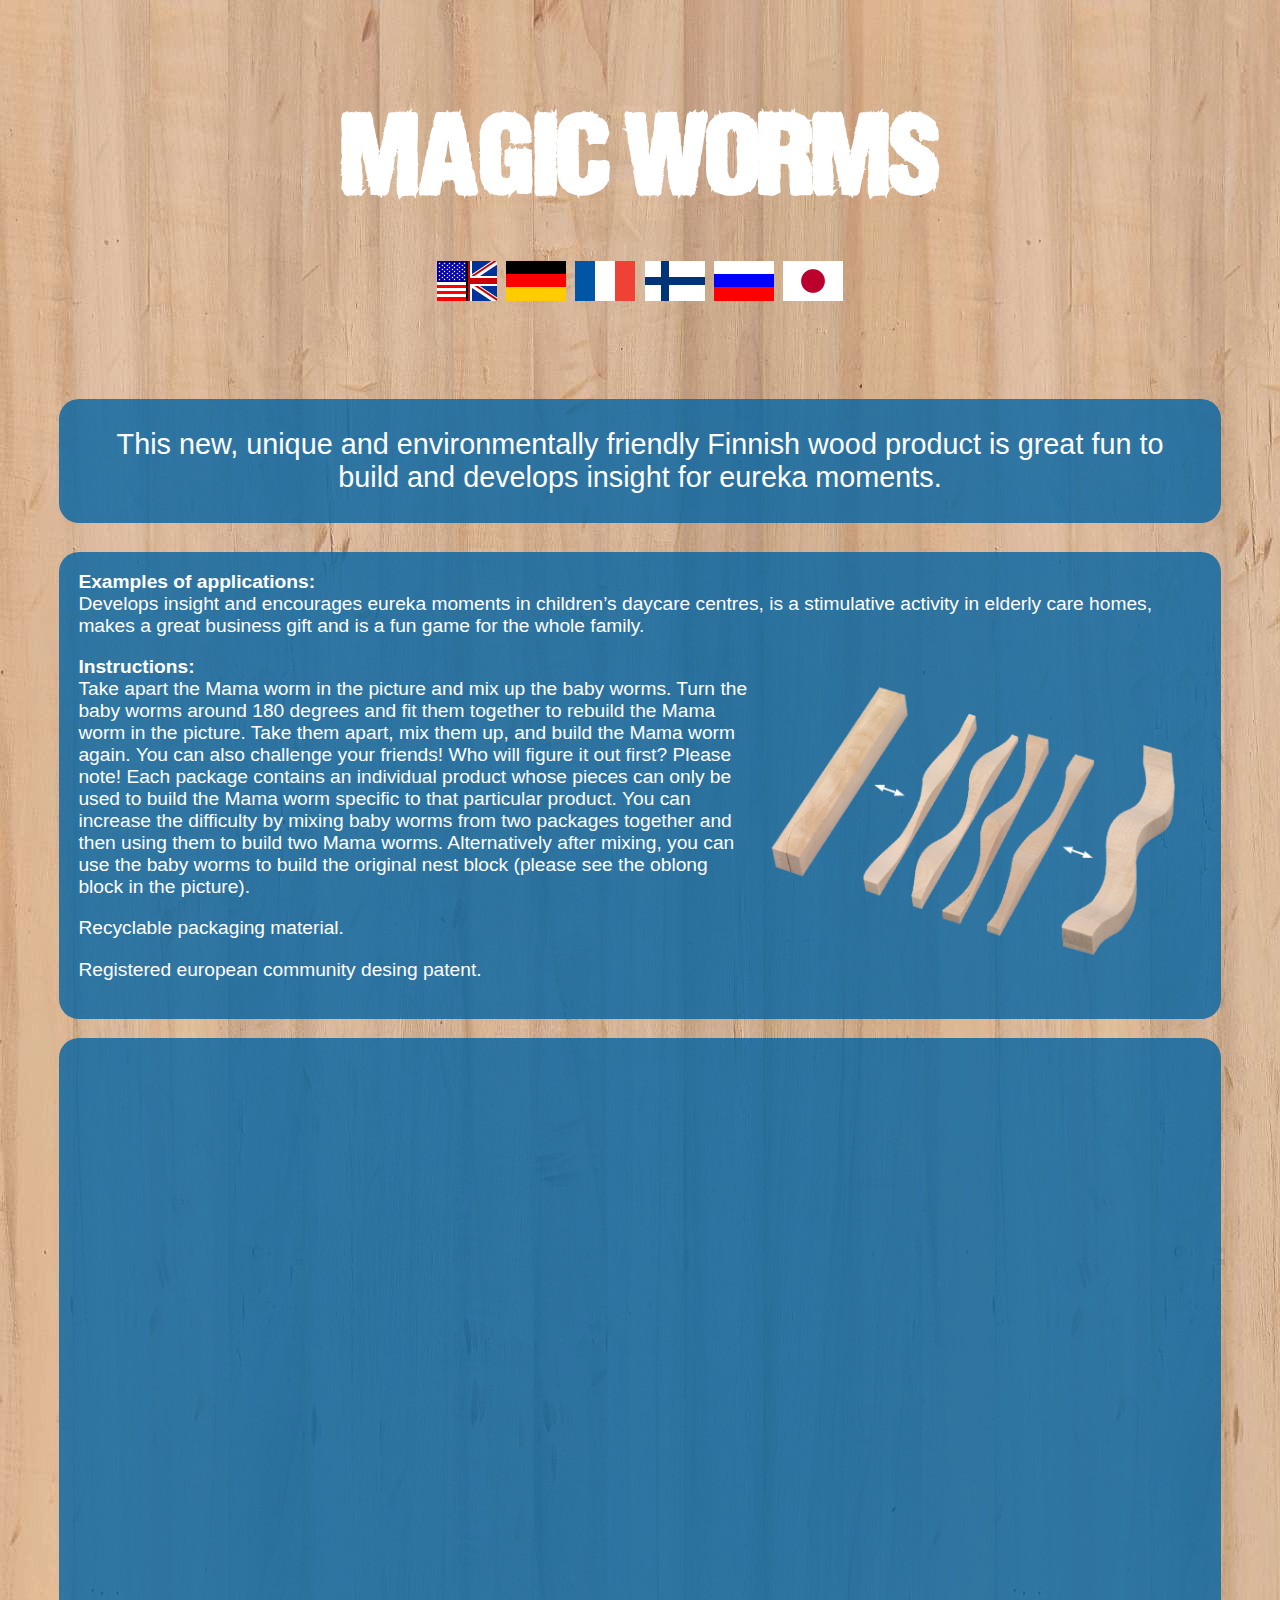
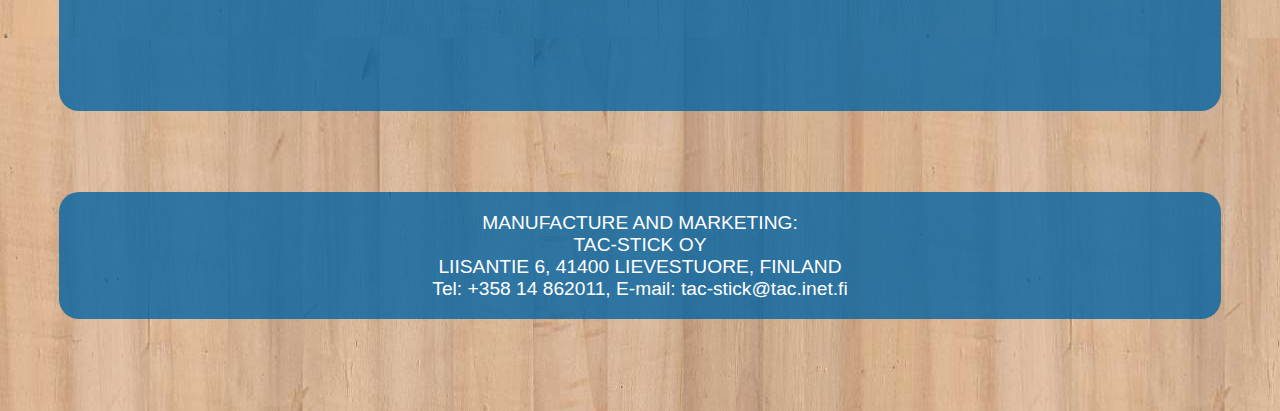
<file: index.html>
<!doctype html>

<html lang="en">

<head>
  <title>Magic worms</title>
  <meta charset="utf-8">

  <meta name="description" content="Basic web site" />
  <meta name="keywords" content="Magic worms, puzzle" />
  <meta name="author" content="Jon Pekkonen" />

  <link rel="stylesheet" type="text/css" href="styles.css">
  <link href="lightbox/css/lightbox.min.css" rel="stylesheet" />
</head>

<body>
    <section>
      <header>
        <h1>MAGIC WORMS</h1>
      </header>
      <!-- Navigation between different language versions by clicking flag-->
      <nav id="navFlags">
        <ul>
          <li><a href="#"><img src="icons/flag_US-GB.png" alt="Split flag of United States and Great Britan"></a></li>
          <li><a href="GR.html"><img src="icons/flag_GR.png" alt="Flag Germany"></a></li>
          <li><a href="FR.html"><img src="icons/flag_FR.png" alt="Flag France"></a></li>
          <li><a href="FIN.html"><img src="icons/flag_FIN.png" alt="Flag Finland"></a></li>
          <li><a href="RUS.html"><img src="icons/flag_RUS.png" alt="Flag Russia"></a></li>
          <li><a href="JAP.html"><img src="icons/flag_JAP.png" alt="Flag Japan"></a></li>
        </ul>
      </nav>

    </section>


    <section>
      <article id="shortdescription">
        This new, unique and environmentally friendly
        Finnish wood product is great fun to build and
        develops insight for eureka moments.
      </article>

      <article>
        <h4> Examples of applications:</h4>
        <p> Develops insight and encourages eureka moments
          in children’s daycare centres, is a stimulative
          activity in elderly care homes, makes a great
          business gift and is a fun game for the whole
          family.
        </p>
        <h4>Instructions:</h4>
        <a data-lightbox="examplepic" id="exampleImageLink" href="pics/example_original.png"><img id="exampleImage"
            src="pics/example.png" alt="Picture about product and it's different forms.">
        </a>
        <p>
          Take apart the Mama worm in the picture and mix
          up the baby worms. Turn the baby worms around
          180 degrees and fit them together to rebuild the
          Mama worm in the picture. Take them apart, mix
          them up, and build the Mama worm again. You can
          also challenge your friends! Who will figure it out
          first?
          Please note! Each package contains an individual
          product whose pieces can only be used to build
          the Mama worm specific to that particular product.
          You can increase the difficulty by mixing baby
          worms from two packages together and then using
          them to build two Mama worms. Alternatively after
          mixing, you can use the baby worms to build the
          original nest block (please see the oblong block in
          the picture).
        </p>
        <p>
          Recyclable packaging material.
        </p>
        <p>
          Registered european community desing patent.
        </p>
      </article>

      <article id="videoFrameParent">
        <iframe id="videoFrame" src="https://www.youtube.com/embed/ToPVuhJ9ojg" frameborder="0"
          allow="accelerometer; autoplay; encrypted-media; gyroscope; picture-in-picture" allowfullscreen></iframe>
      </article>
    </section>

    <section>
      <footer>
        MANUFACTURE AND MARKETING:</br>
        TAC-STICK OY</br>
        LIISANTIE 6, 41400 LIEVESTUORE, FINLAND</br>
        Tel: +358 14 862011, E-mail: tac-stick@tac.inet.fi</br>
      </footer>
    </section>
  <script src="lightbox/js/lightbox-plus-jquery.min.js"></script>
</body>

</html>
</file>
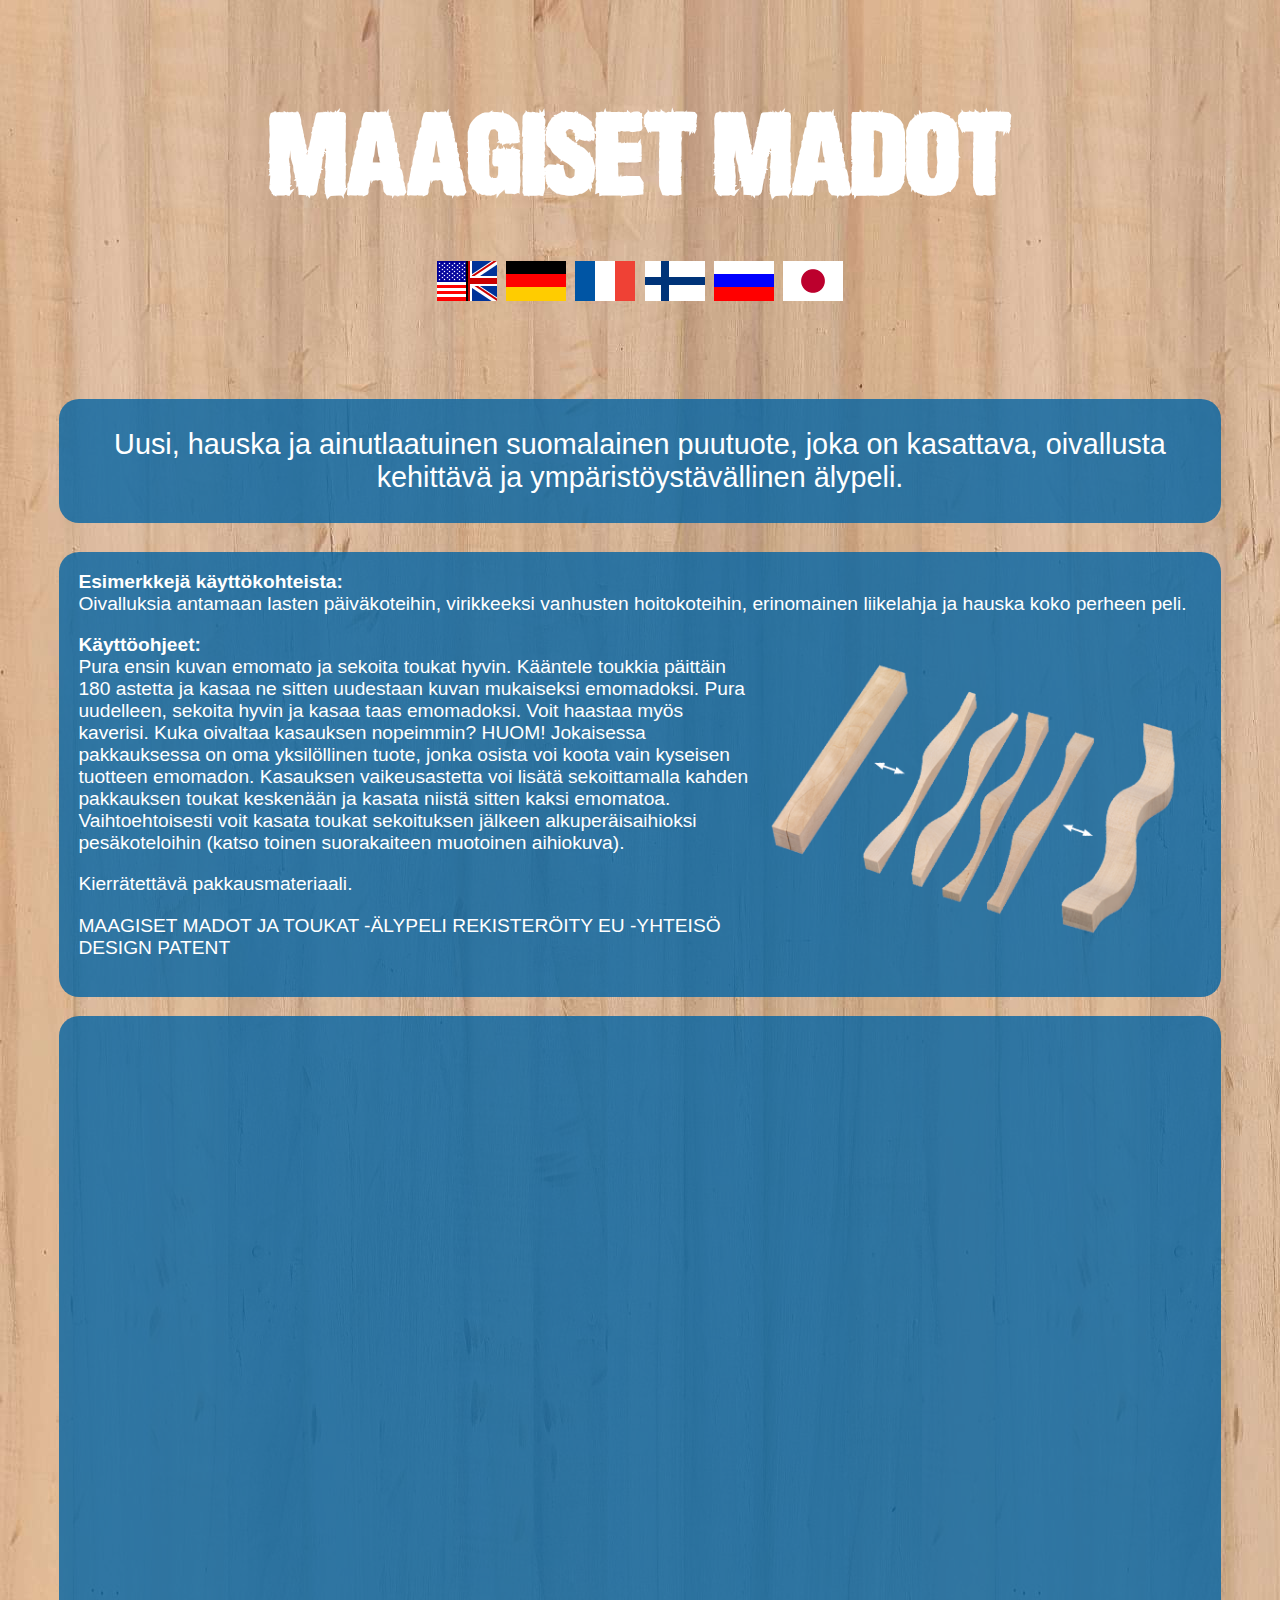
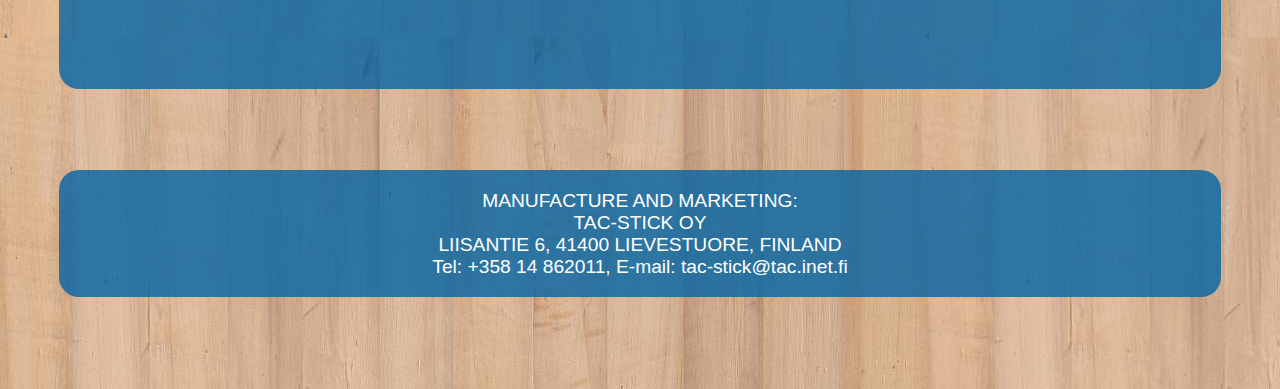
<file: FIN.html>
<!doctype html>

<html lang="fi">

<head>
    <title>Magic worms</title>
    <meta charset="utf-8">

    <meta name="description" content="Basic web site" />
    <meta name="keywords" content="Magic worms, puzzle" />
    <meta name="author" content="Jon Pekkonen" />

    <link rel="stylesheet" type="text/css" href="styles.css">
    <link href="lightbox/css/lightbox.min.css" rel="stylesheet" />
</head>

<body>
        <section>
            <header>
                <h1>MAAGISET
                    MADOT</h1>
            </header>
            <!-- Navigation between different language versions by clicking flag-->
            <nav id="navFlags">
                <ul>
                    <li><a href="index.html"><img src="icons/flag_US-GB.png"
                                alt="Split flag of United States and Great Britan"></a></li>
                    <li><a href="GR.html"><img src="icons/flag_GR.png" alt="Flag Germany"></a></li>
                    <li><a href="FR.html"><img src="icons/flag_FR.png" alt="Flag France"></a></li>
                    <li><a href="#"><img src="icons/flag_FIN.png" alt="Flag Finland"></a></li>
                    <li><a href="RUS.html"><img src="icons/flag_RUS.png" alt="Flag Russia"></a></li>
                    <li><a href="JAP.html"><img src="icons/flag_JAP.png" alt="Flag Japan"></a></li>
                </ul>
            </nav>
        </section>

        <section>
            <article id="shortdescription">
                Uusi, hauska ja ainutlaatuinen suomalainen
                puutuote, joka on kasattava, oivallusta kehittävä
                ja ympäristöystävällinen älypeli.
            </article>
        
            <article>
                <h4> Esimerkkejä käyttökohteista:</h4>
                <p> Oivalluksia antamaan lasten päiväkoteihin,
                    virikkeeksi vanhusten hoitokoteihin, erinomainen
                    liikelahja ja hauska koko perheen peli.
                </p>
                <h4>Käyttöohjeet:</h4>
                <a data-lightbox="examplepic" id="exampleImageLink" href="pics/example_original.png"><img id="exampleImage"
                    src="pics/example.png" alt="Picture about product and it's different forms.">
                </a>
                <p>
                    Pura ensin kuvan emomato ja sekoita toukat
                    hyvin. Kääntele toukkia päittäin 180 astetta ja
                    kasaa ne sitten uudestaan kuvan mukaiseksi
                    emomadoksi. Pura uudelleen, sekoita hyvin ja
                    kasaa taas emomadoksi. Voit haastaa myös
                    kaverisi. Kuka oivaltaa kasauksen
                    nopeimmin?
                    HUOM! Jokaisessa pakkauksessa on oma
                    yksilöllinen tuote, jonka osista voi koota vain
                    kyseisen tuotteen emomadon. Kasauksen
                    vaikeusastetta voi lisätä sekoittamalla kahden
                    pakkauksen toukat keskenään ja kasata niistä
                    sitten kaksi emomatoa. Vaihtoehtoisesti voit
                    kasata toukat sekoituksen jälkeen alkuperäisaihioksi
                    pesäkoteloihin (katso toinen
                    suorakaiteen muotoinen aihiokuva).
                </p>
                <p>
                    Kierrätettävä pakkausmateriaali.
                </p>
                <p>
                    MAAGISET MADOT JA TOUKAT -ÄLYPELI
                    REKISTERÖITY EU -YHTEISÖ DESIGN PATENT
                </p>
            </article>

            <article id="videoFrameParent">
                <iframe id="videoFrame" src="https://www.youtube.com/embed/7tdzpYKoogc" frameborder="0"
                    allow="accelerometer; autoplay; encrypted-media; gyroscope; picture-in-picture"
                    allowfullscreen></iframe>
            </article>
        </section>
        <section>
            <footer>
              MANUFACTURE AND MARKETING:</br>
              TAC-STICK OY</br>
              LIISANTIE 6, 41400 LIEVESTUORE, FINLAND</br>
              Tel: +358 14 862011, E-mail: tac-stick@tac.inet.fi</br>
            </footer>
          </section>
        
  <script src="lightbox/js/lightbox-plus-jquery.min.js"></script>
</body>

</html>
</file>
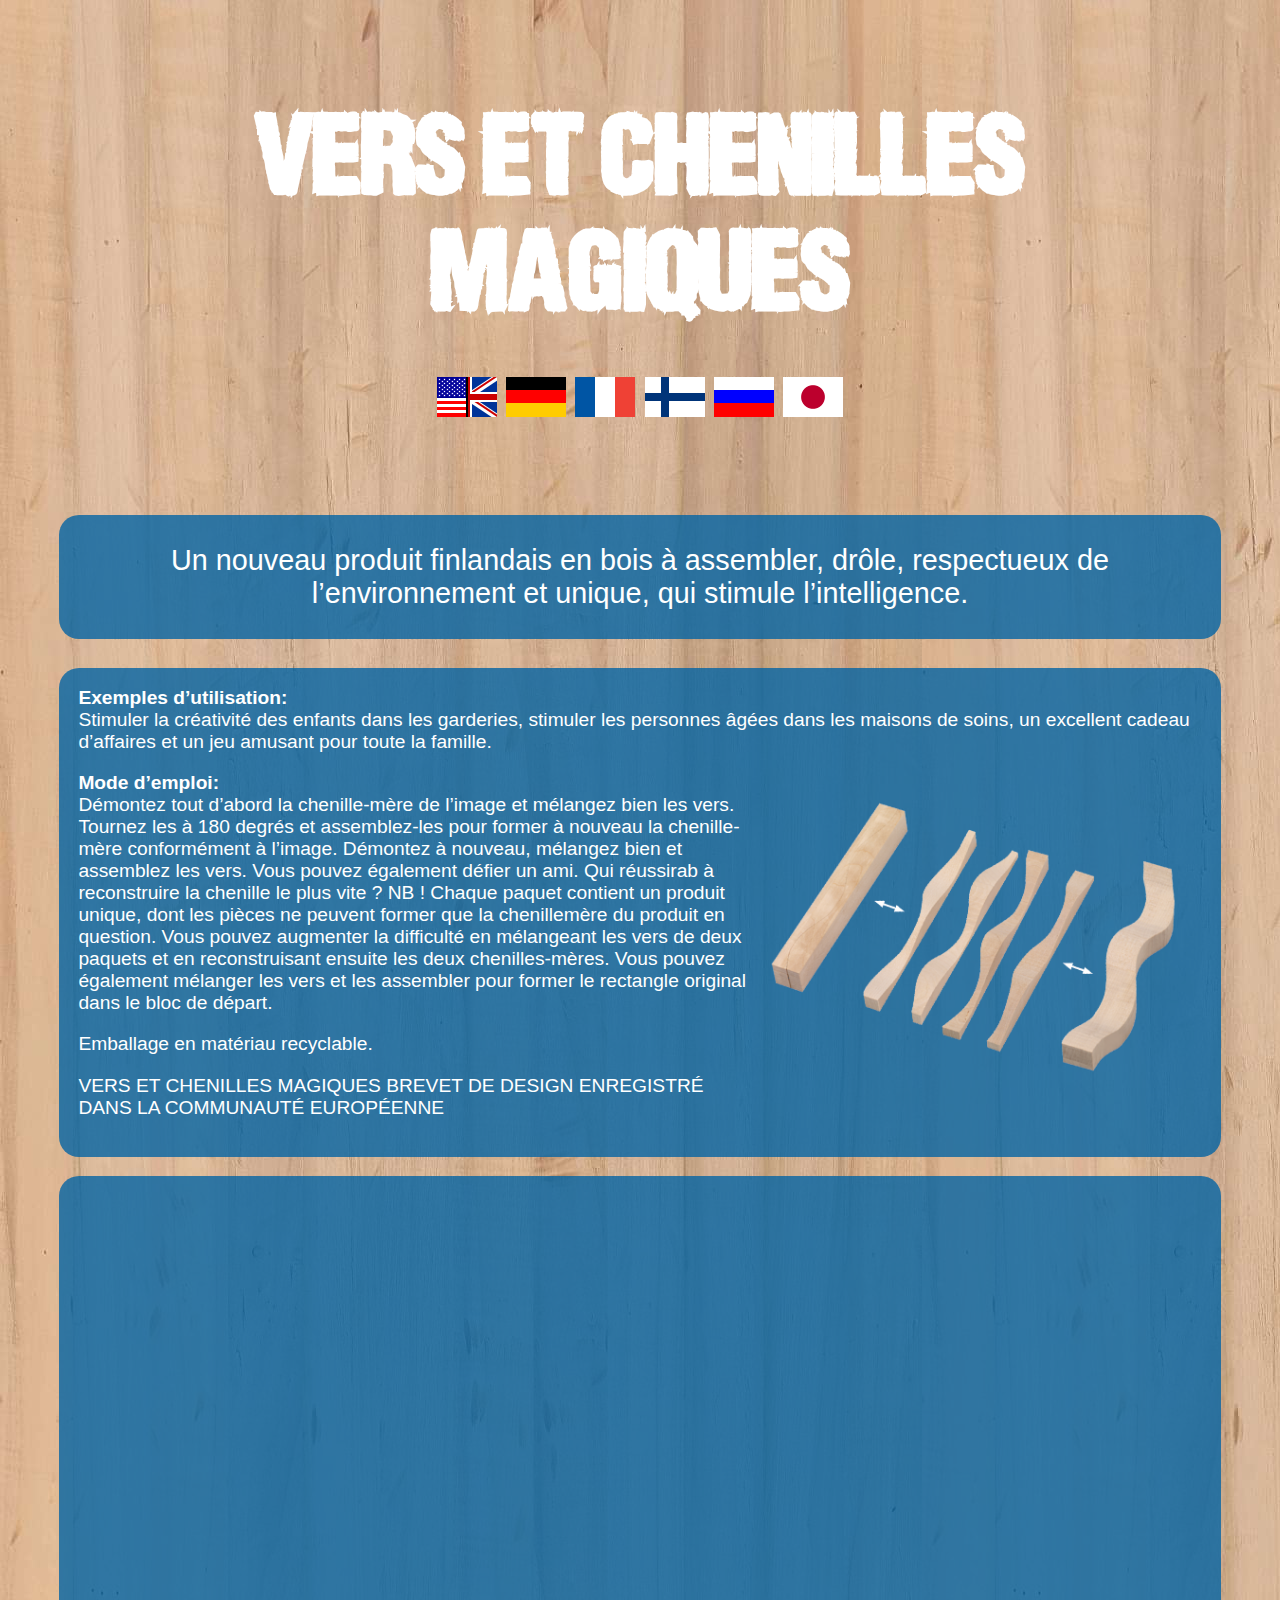
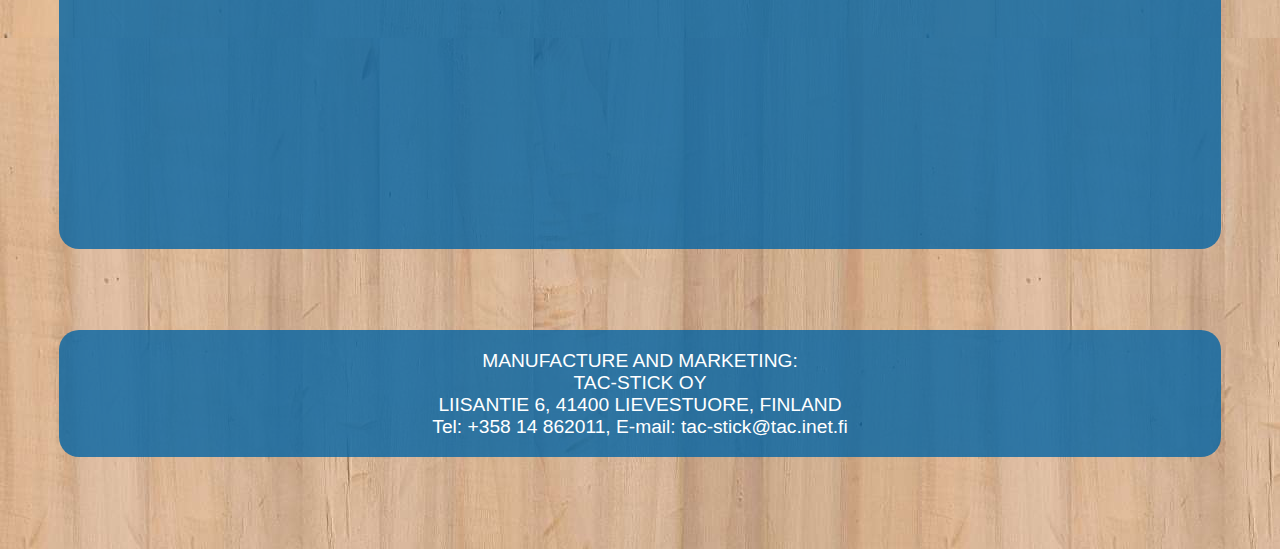
<file: FR.html>
<!doctype html>

<html lang="fr">

<head>
    <title>Magic worms</title>
    <meta charset="utf-8">

    <meta name="description" content="Basic web site" />
    <meta name="keywords" content="Magic worms, puzzle" />
    <meta name="author" content="Jon Pekkonen" />

    <link rel="stylesheet" type="text/css" href="styles.css">
    <link href="lightbox/css/lightbox.min.css" rel="stylesheet" />
</head>

<body>
    <section>
        <header>
            <h1>VERS ET
                CHENILLES
                MAGIQUES</h1>
        </header>

        <!-- Navigation between different language versions by clicking flag-->
        <nav id="navFlags">
            <ul>
                <li><a href="index.html"><img src="icons/flag_US-GB.png"
                            alt="Split flag of United States and Great Britan"></a></li>
                <li><a href="GR.html"><img src="icons/flag_GR.png" alt="Flag Germany"></a></li>
                <li><a href="#"><img src="icons/flag_FR.png" alt="Flag France"></a></li>
                <li><a href="FIN.html"><img src="icons/flag_FIN.png" alt="Flag Finland"></a></li>
                <li><a href="RUS.html"><img src="icons/flag_RUS.png" alt="Flag Russia"></a></li>
                <li><a href="JAP.html"><img src="icons/flag_JAP.png" alt="Flag Japan"></a></li>
            </ul>
        </nav>
    </section>


    <section>
        <article id="shortdescription">
            Un nouveau produit finlandais en bois à assembler,
            drôle, respectueux de l’environnement et unique,
            qui stimule l’intelligence.
        </article>
        <article>
            <h4> Exemples d’utilisation:</h4>
            <p> Stimuler la créativité des enfants dans les
                garderies, stimuler les personnes âgées dans les
                maisons de soins, un excellent cadeau d’affaires
                et un jeu amusant pour toute la famille.
            </p>
            <h4>Mode d’emploi:</h4>
            <a data-lightbox="examplepic" id="exampleImageLink" href="pics/example_original.png"><img id="exampleImage"
                    src="pics/example.png" alt="Picture about product and it's different forms.">
            </a>
            <p>
                Démontez tout d’abord la chenille-mère de
                l’image et mélangez bien les vers. Tournez les
                à 180 degrés et assemblez-les pour former à
                nouveau la chenille-mère conformément à l’image.
                Démontez à nouveau, mélangez bien et
                assemblez les vers. Vous pouvez également
                défier un ami. Qui réussirab à reconstruire la
                chenille le plus vite ?
                NB ! Chaque paquet contient un produit unique,
                dont les pièces ne peuvent former que la
                chenillemère du produit en question. Vous pouvez
                augmenter la difficulté en mélangeant les vers de
                deux paquets et en reconstruisant ensuite les deux
                chenilles-mères. Vous pouvez également mélanger
                les vers et les assembler pour former le rectangle
                original dans le bloc de départ.
            </p>
            <p>
                Emballage en matériau recyclable.
            </p>
            <p>
                VERS ET CHENILLES MAGIQUES
                BREVET DE DESIGN ENREGISTRÉ DANS
                LA COMMUNAUTÉ EUROPÉENNE
            </p>
        </article>

        <article id="videoFrameParent">
            <iframe id="videoFrame" src="https://www.youtube.com/embed/ToPVuhJ9ojg" frameborder="0"
              allow="accelerometer; autoplay; encrypted-media; gyroscope; picture-in-picture" allowfullscreen></iframe>
          </article>
    </section>
    <section>
        <footer>
          MANUFACTURE AND MARKETING:</br>
          TAC-STICK OY</br>
          LIISANTIE 6, 41400 LIEVESTUORE, FINLAND</br>
          Tel: +358 14 862011, E-mail: tac-stick@tac.inet.fi</br>
        </footer>
      </section>
    
  <script src="lightbox/js/lightbox-plus-jquery.min.js"></script>
</body>

</html>
</file>
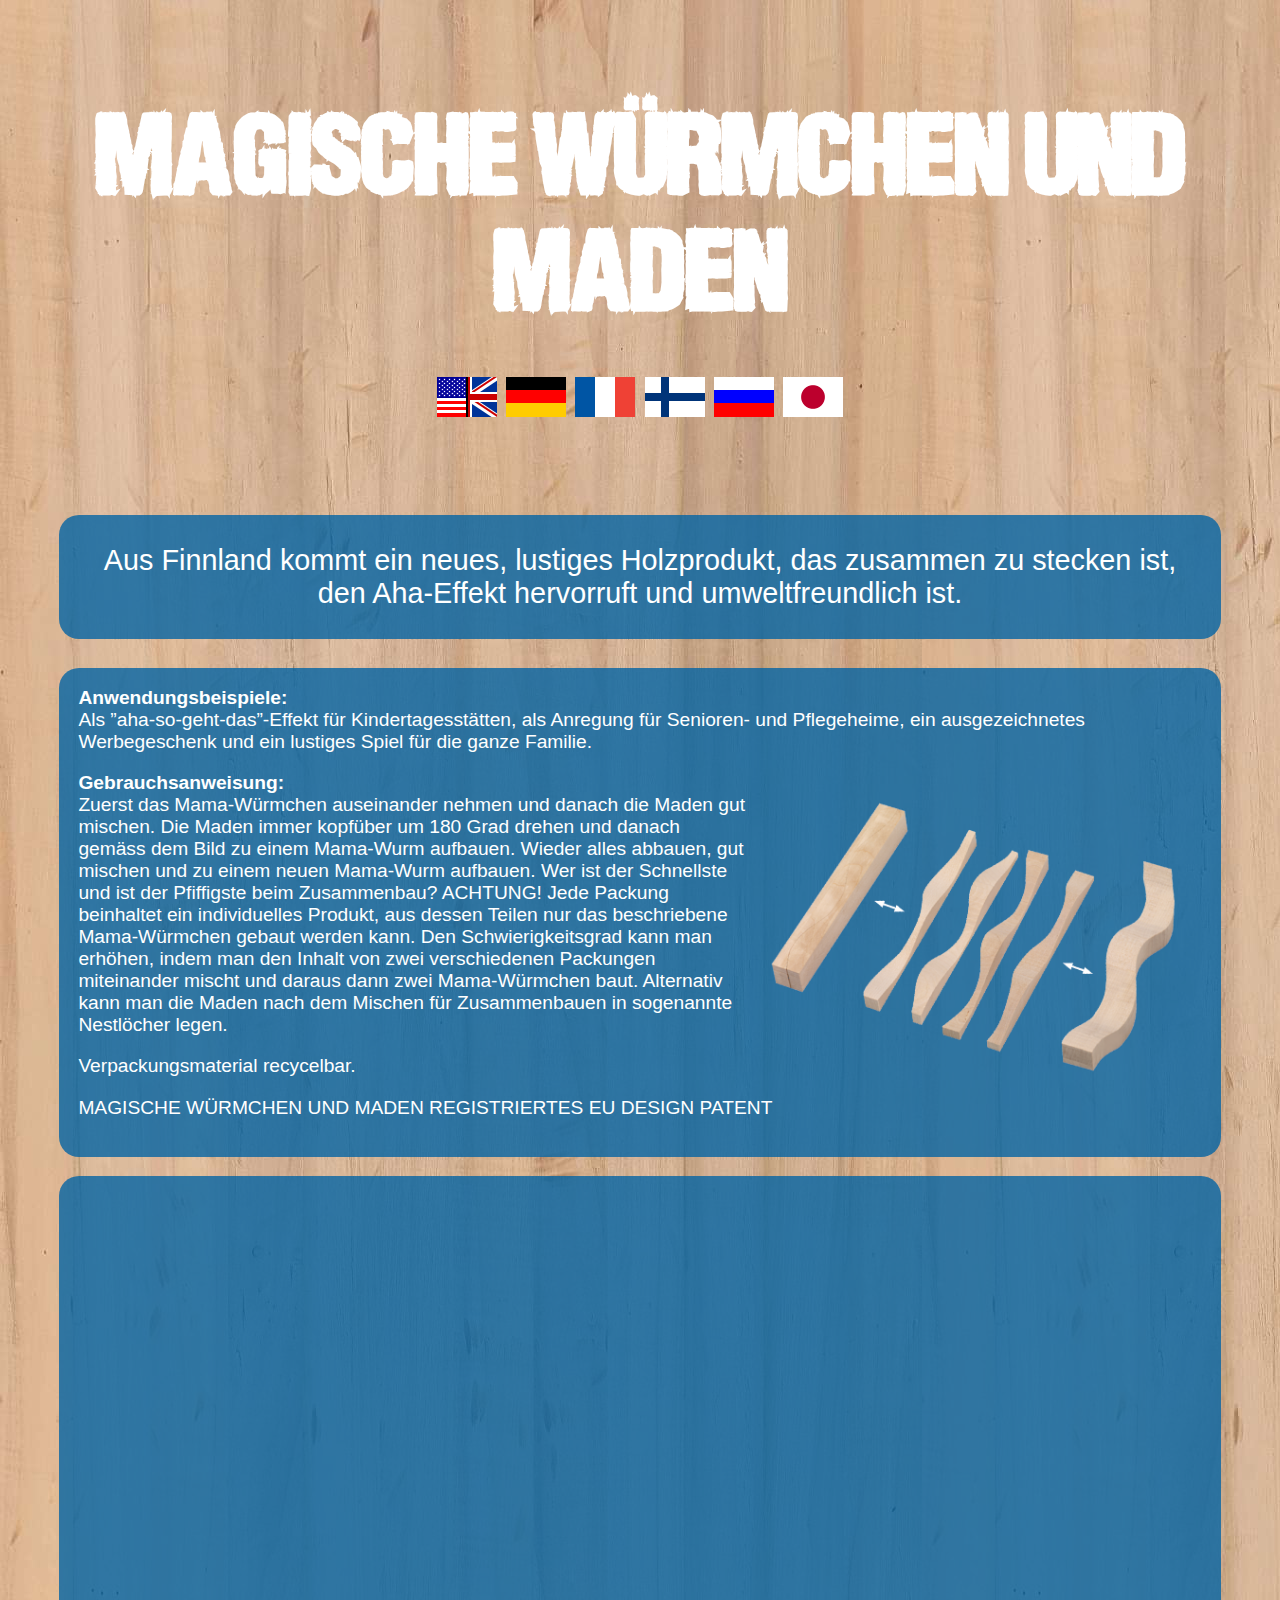
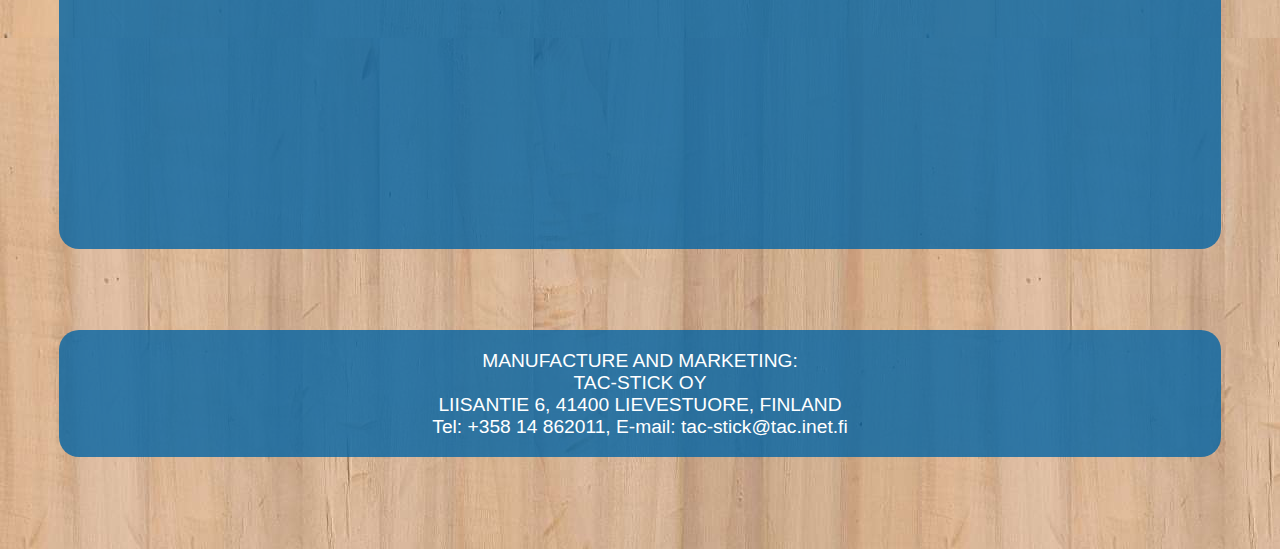
<file: GR.html>
<!doctype html>

<html lang="de">

<head>
    <title>Magic Worms</title>
    <meta charset="utf-8">

    <meta name="description" content="Basic web site" />
    <meta name="keywords" content="Magic worms, puzzle" />
    <meta name="author" content="Jon Pekkonen" />

    <link rel="stylesheet" type="text/css" href="styles.css">
    <link href="lightbox/css/lightbox.min.css" rel="stylesheet" />
</head>

<body>
    <section>
        <header>
            <h1>MAGISCHE WÜRMCHEN UND MADEN</h1>
        </header>

        <!-- Navigation between different language versions by clicking flag-->
        <nav id="navFlags">
            <ul>
                <li><a href="index.html"><img src="icons/flag_US-GB.png"
                            alt="Split flag of United States and Great Britan"></a></li>
                <li><a href="#"><img src="icons/flag_GR.png" alt="Flag Germany"></a></li>
                <li><a href="FR.html"><img src="icons/flag_FR.png" alt="Flag France"></a></li>
                <li><a href="FIN.html"><img src="icons/flag_FIN.png" alt="Flag Finland"></a></li>
                <li><a href="RUS.html"><img src="icons/flag_RUS.png" alt="Flag Russia"></a></li>
                <li><a href="JAP.html"><img src="icons/flag_JAP.png" alt="Flag Japan"></a></li>
            </ul>
        </nav>

    </section>

    <section>
        <article id="shortdescription">
            Aus Finnland kommt ein neues, lustiges
            Holzprodukt, das zusammen zu stecken ist, den
            Aha-Effekt hervorruft und umweltfreundlich ist.
        </article>
        <article>
            <h4>Anwendungsbeispiele:</h4>
            <p>

                Als ”aha-so-geht-das”-Effekt für Kindertagesstätten,
                als Anregung für Senioren- und
                Pflegeheime, ein ausgezeichnetes Werbegeschenk
                und ein lustiges Spiel für die ganze Familie.
            </p>
            <h4>Gebrauchsanweisung:</h4>
            <a data-lightbox="examplepic" id="exampleImageLink" href="pics/example_original.png"><img id="exampleImage"
                    src="pics/example.png" alt="Picture about product and it's different forms.">
            </a>
            <p>
                Zuerst das Mama-Würmchen auseinander nehmen
                und danach die Maden gut mischen. Die Maden
                immer kopfüber um 180 Grad drehen und danach
                gemäss dem Bild zu einem Mama-Wurm aufbauen.
                Wieder alles abbauen, gut mischen und zu einem
                neuen Mama-Wurm aufbauen. Wer ist der
                Schnellste und ist der Pfiffigste beim
                Zusammenbau?
                ACHTUNG! Jede Packung beinhaltet ein
                individuelles Produkt, aus dessen Teilen nur das
                beschriebene Mama-Würmchen gebaut werden
                kann. Den Schwierigkeitsgrad kann man erhöhen,
                indem man den Inhalt von zwei verschiedenen
                Packungen miteinander mischt und daraus dann
                zwei Mama-Würmchen baut. Alternativ kann man
                die Maden nach dem Mischen für Zusammenbauen
                in sogenannte Nestlöcher legen.
            </p>
            <p>
                Verpackungsmaterial recycelbar.
            </p>
            <p>
                MAGISCHE WÜRMCHEN UND MADEN
                REGISTRIERTES EU DESIGN PATENT
            </p>
        </article>

        <article id="videoFrameParent">
            <iframe id="videoFrame" src="https://www.youtube.com/embed/Qli6w8_06mQ" frameborder="0"
                allow="accelerometer; autoplay; encrypted-media; gyroscope; picture-in-picture"
                allowfullscreen></iframe>
        </article>
    </section>
    <section>
        <footer>
          MANUFACTURE AND MARKETING:</br>
          TAC-STICK OY</br>
          LIISANTIE 6, 41400 LIEVESTUORE, FINLAND</br>
          Tel: +358 14 862011, E-mail: tac-stick@tac.inet.fi</br>
        </footer>
      </section>

    <script src="lightbox/js/lightbox-plus-jquery.min.js"></script>
</body>

</html>
</file>
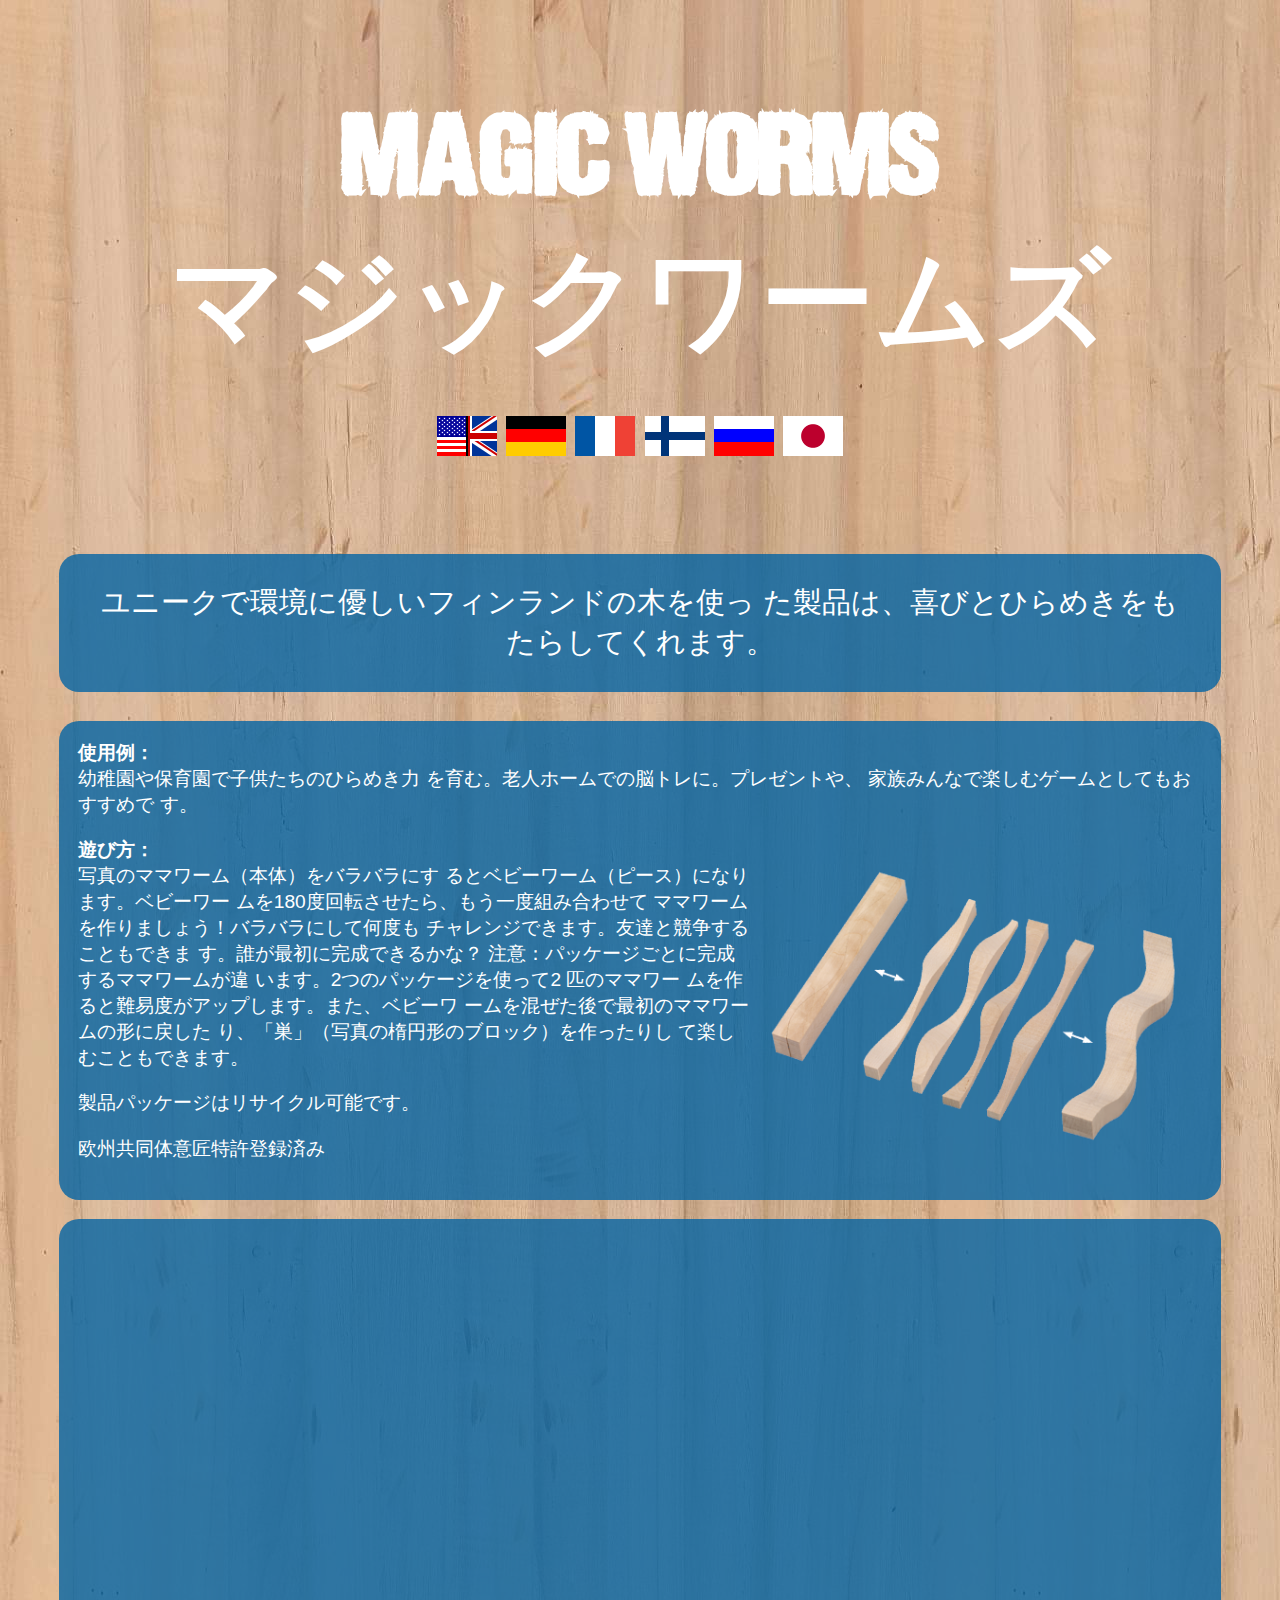
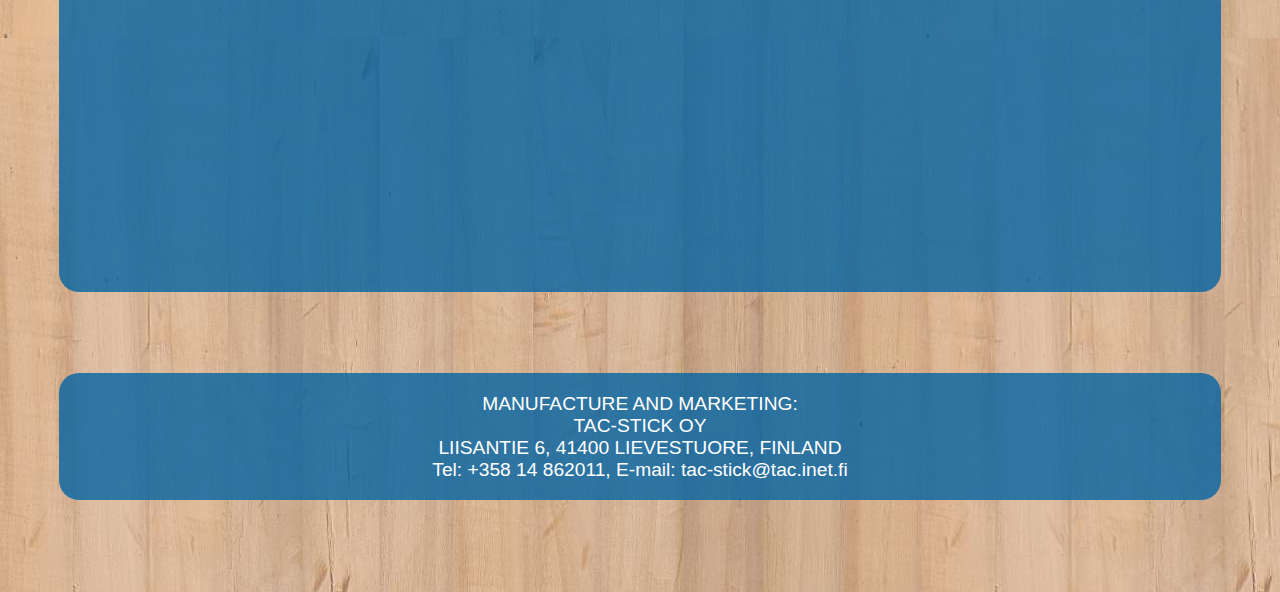
<file: JAP.html>
<!doctype html>

<html lang="en">

<head>
    <title>Magic worms</title>
    <meta charset="utf-8">

    <meta name="description" content="Basic web site" />
    <meta name="keywords" content="Magic worms, puzzle" />
    <meta name="author" content="Jon Pekkonen" />

    <link rel="stylesheet" type="text/css" href="styles.css">
    <link href="lightbox/css/lightbox.min.css" rel="stylesheet" />
</head>

<body>
    <section>
        <header>
            <h1>MAGIC WORMS </br>
                マジックワームズ
            </h1>
        </header>

        <!-- Navigation between different language versions by clicking flag-->
        <nav id="navFlags">
            <ul>
                <li><a href="index.html"><img src="icons/flag_US-GB.png"
                            alt="Split flag of United States and Great Britan"></a></li>
                <li><a href="GR.html"><img src="icons/flag_GR.png" alt="Flag Germany"></a></li>
                <li><a href="FR.html"><img src="icons/flag_FR.png" alt="Flag France"></a></li>
                <li><a href="FIN.html"><img src="icons/flag_FIN.png" alt="Flag Finland"></a></li>
                <li><a href="RUS.html"><img src="icons/flag_RUS.png" alt="Flag Russia"></a></li>
                <li><a href="#"><img src="icons/flag_JAP.png" alt="Flag Japan"></a></li>
            </ul>
        </nav>
    </section>


    <section>
        <article id="shortdescription">
            ユニークで環境に優しいフィンランドの木を使っ
            た製品は、喜びとひらめきをもたらしてくれます。
        </article>
        <article>
            <h4> 使用例：</h4>
            <p> 幼稚園や保育園で子供たちのひらめき力
                を育む。老人ホームでの脳トレに。プレゼントや、
                家族みんなで楽しむゲームとしてもおすすめで
                す。
            </p>
            <h4>遊び方：</h4>
            <a data-lightbox="examplepic" id="exampleImageLink" href="pics/example_original.png"><img id="exampleImage"
                    src="pics/example.png" alt="Picture about product and it's different forms.">
            </a>
            <p>
                写真のママワーム（本体）をバラバラにす
                るとベビーワーム（ピース）になります。ベビーワー
                ムを180度回転させたら、もう一度組み合わせて
                ママワームを作りましょう！バラバラにして何度も
                チャレンジできます。友達と競争することもできま
                す。誰が最初に完成できるかな？
                注意：パッケージごとに完成するママワームが違
                います。2つのパッケージを使って2 匹のママワー
                ムを作ると難易度がアップします。また、ベビーワ
                ームを混ぜた後で最初のママワームの形に戻した
                り、「巣」（写真の楕円形のブロック）を作ったりし
                て楽しむこともできます。
            </p>
            <p>
                製品パッケージはリサイクル可能です。
            </p>
            <p>
                欧州共同体意匠特許登録済み
            </p>
        </article>

        <article id="videoFrameParent">
            <iframe id="videoFrame" src="https://www.youtube.com/embed/ToPVuhJ9ojg" frameborder="0"
                allow="accelerometer; autoplay; encrypted-media; gyroscope; picture-in-picture"
                allowfullscreen></iframe>
        </article>
    </section>
    <section>
        <footer>
            MANUFACTURE AND MARKETING:</br>
            TAC-STICK OY</br>
            LIISANTIE 6, 41400 LIEVESTUORE, FINLAND</br>
            Tel: +358 14 862011, E-mail: tac-stick@tac.inet.fi</br>
        </footer>
    </section>
    <script src="lightbox/js/lightbox-plus-jquery.min.js"></script>
</body>

</html>
</file>
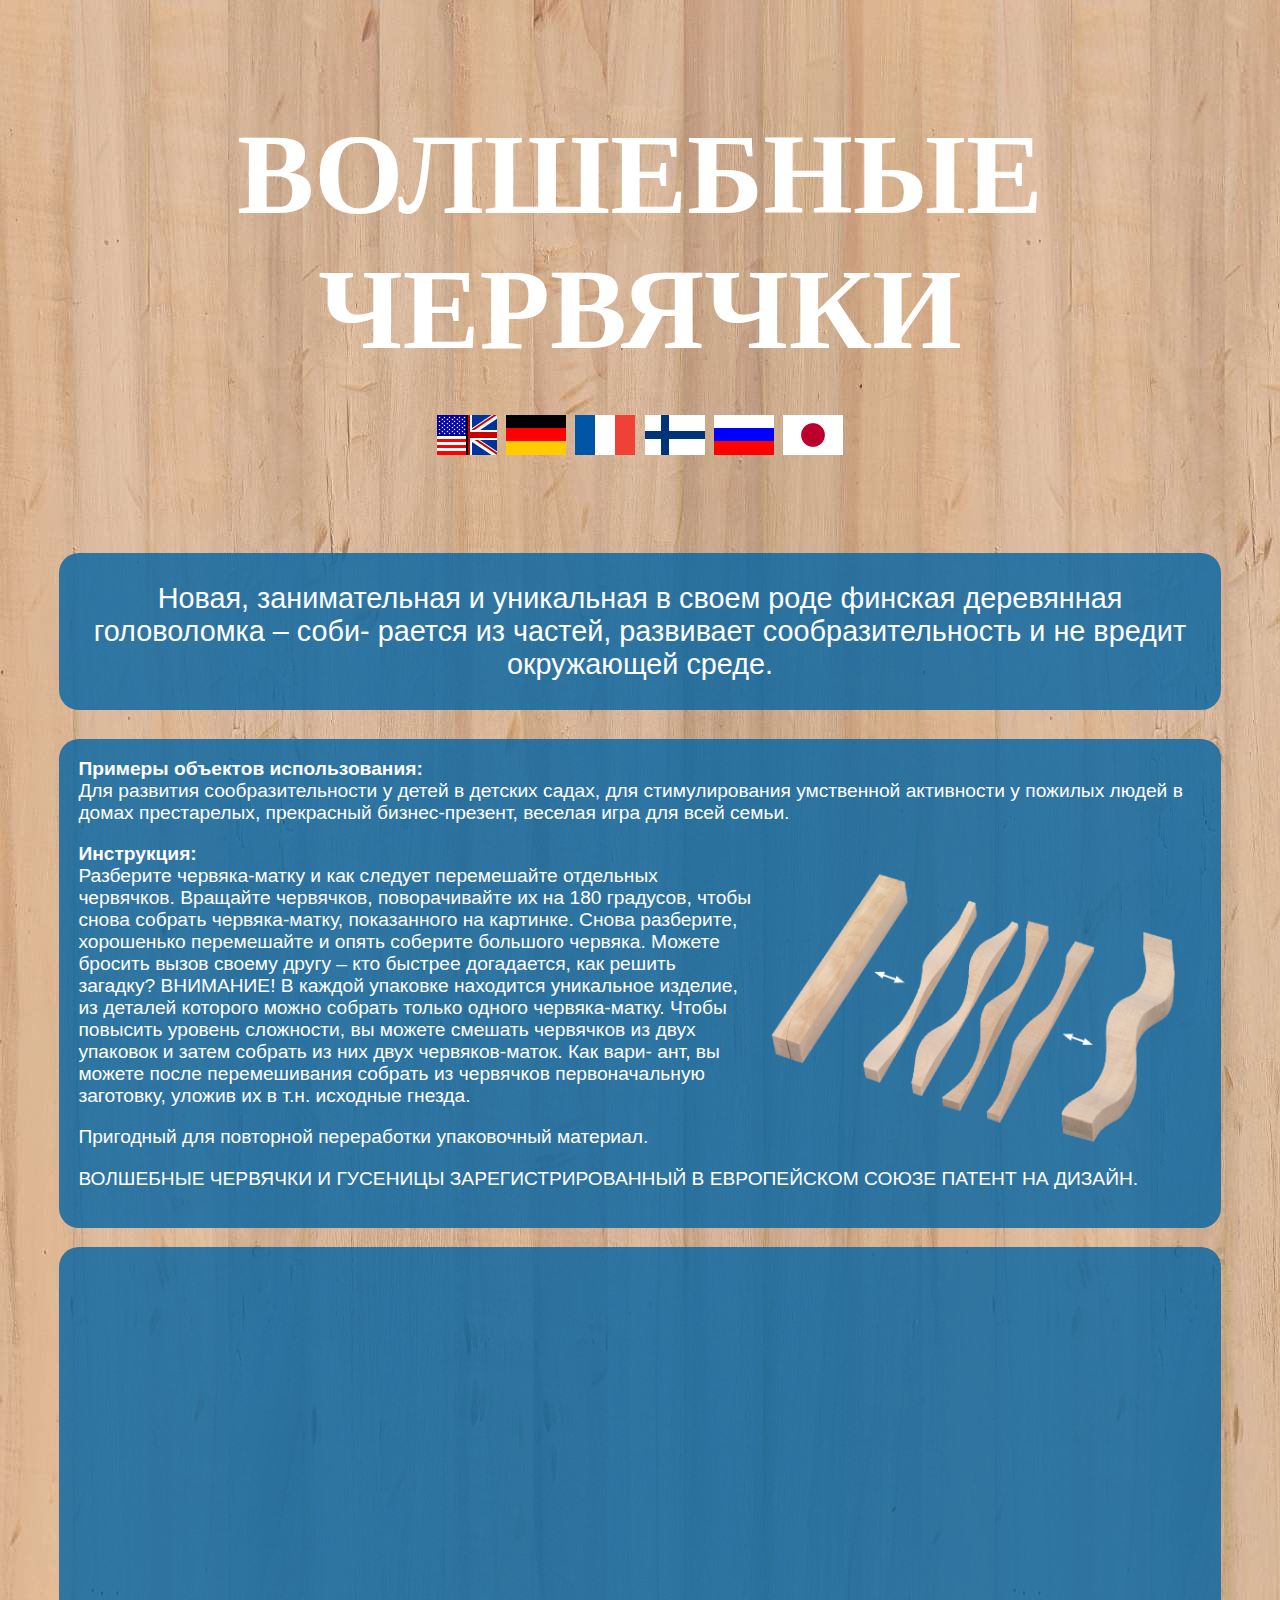
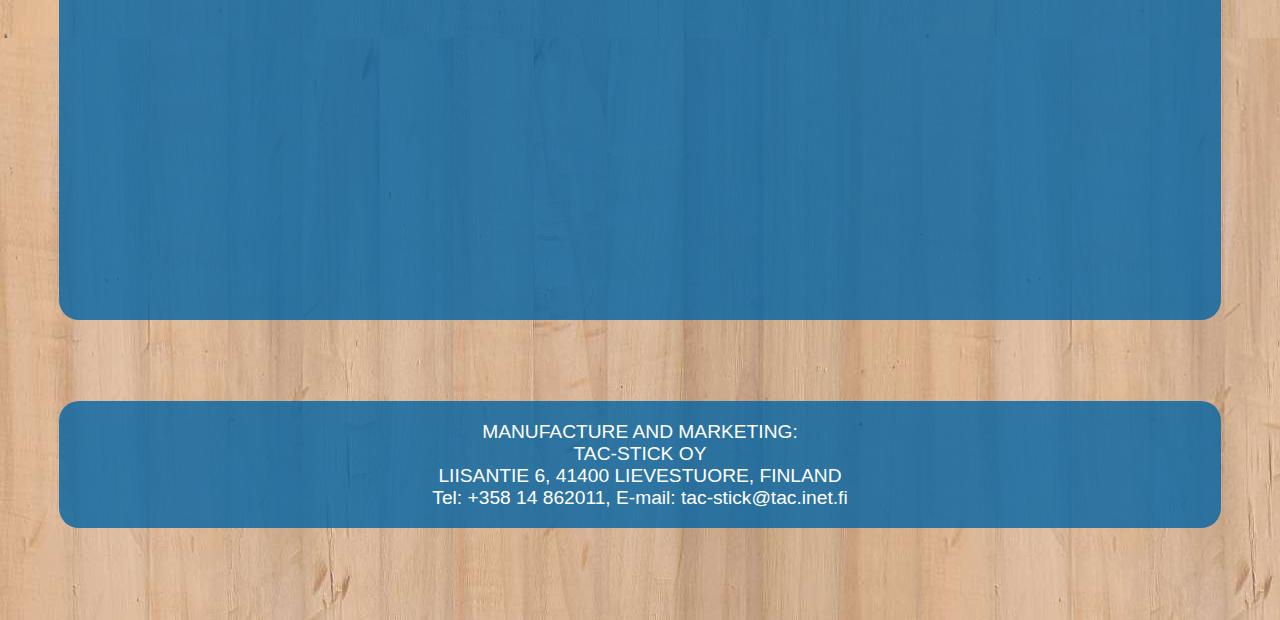
<file: RUS.html>
<!doctype html>

<html lang="ru">

<head>
    <title>Magic worms</title>
    <meta charset="utf-8">

    <meta name="description" content="Basic web site" />
    <meta name="keywords" content="Magic worms, puzzle" />
    <meta name="author" content="Jon Pekkonen" />

    <link rel="stylesheet" type="text/css" href="styles.css">
    <link href="lightbox/css/lightbox.min.css" rel="stylesheet" />
</head>

<body>
    <section>
        <header>
            <h1>ВОЛШЕБНЫЕ ЧЕРВЯЧКИ</h1>
        </header>

        <!-- Navigation between different language versions by clicking flag-->
        <nav id="navFlags">
            <ul>
                <li><a href="index.html"><img src="icons/flag_US-GB.png"
                            alt="Split flag of United States and Great Britan"></a></li>
                <li><a href="GR.html"><img src="icons/flag_GR.png" alt="Flag Germany"></a></li>
                <li><a href="FR.html"><img src="icons/flag_FR.png" alt="Flag France"></a></li>
                <li><a href="FIN.html"><img src="icons/flag_FIN.png" alt="Flag Finland"></a></li>
                <li><a href="#"><img src="icons/flag_RUS.png" alt="Flag Russia"></a></li>
                <li><a href="JAP.html"><img src="icons/flag_JAP.png" alt="Flag Japan"></a></li>
            </ul>
        </nav>
    </section>

    <section>
        <article id="shortdescription">
            Новая, занимательная и уникальная в своем
            роде финская деревянная головоломка – соби-
            рается из частей, развивает сообразительность
            и не вредит окружающей среде.
        </article>
        <article>
            <h4> Примеры объектов использования:</h4>
            <p> Для развития сообразительности у детей в
                детских садах, для стимулирования умственной
                активности у пожилых людей в домах
                престарелых, прекрасный бизнес-презент,
                веселая игра для всей семьи.
            </p>
            <h4>Инструкция:</h4>
            <a data-lightbox="examplepic" id="exampleImageLink" href="pics/example_original.png"><img id="exampleImage"
                    src="pics/example.png" alt="Picture about product and it's different forms.">
            </a>
            <p>
                Разберите червяка-матку и как следует
                перемешайте отдельных червячков. Вращайте
                червячков, поворачивайте их на 180 градусов,
                чтобы снова собрать червяка-матку, показанного
                на картинке. Снова разберите, хорошенько
                перемешайте и опять соберите большого
                червяка. Можете бросить вызов своему другу –
                кто быстрее догадается, как решить загадку?
                ВНИМАНИЕ! В каждой упаковке находится
                уникальное изделие, из деталей которого можно
                собрать только одного червяка-матку. Чтобы
                повысить уровень сложности, вы можете
                смешать червячков из двух упаковок и затем
                собрать из них двух червяков-маток. Как вари-
                ант, вы можете после перемешивания собрать
                из червячков первоначальную заготовку,
                уложив их в т.н. исходные гнезда.
            </p>
            <p>
                Пригодный для
                повторной переработки упаковочный материал.
            </p>
            <p>
                ВОЛШЕБНЫЕ ЧЕРВЯЧКИ И ГУСЕНИЦЫ
                ЗАРЕГИСТРИРОВАННЫЙ В ЕВРОПЕЙСКОМ
                СОЮЗЕ ПАТЕНТ НА ДИЗАЙН.
            </p>
        </article>

        <article id="videoFrameParent">
            <iframe id="videoFrame" src="https://www.youtube.com/embed/ToPVuhJ9ojg" frameborder="0"
              allow="accelerometer; autoplay; encrypted-media; gyroscope; picture-in-picture" allowfullscreen></iframe>
          </article>
    </section>
    <section>
        <footer>
          MANUFACTURE AND MARKETING:</br>
          TAC-STICK OY</br>
          LIISANTIE 6, 41400 LIEVESTUORE, FINLAND</br>
          Tel: +358 14 862011, E-mail: tac-stick@tac.inet.fi</br>
        </footer>
      </section>
    
  <script src="lightbox/js/lightbox-plus-jquery.min.js"></script>
</body>

</html>
</file>
<file: styles.css>
@font-face {
    font-family: Wood;
    src: url('dcc_sharp_distress_black_by_dccanim.otf');
}

body {
    background-color: bisque; 
    background-image: url(pics/woodbackground.jpg);
    font-family: sans-serif;
    font-size: 1.2em;

    margin: 5% auto;
    max-width: 1200px;
    min-width: 400px;
}

p{  
    margin: 0%;
    padding: 0em 0em 1em 0em;
}
h1{
    margin:3% 0% 3% 0%;
}
h4{
    margin:0%
}
header h1 {
    font-family: 'Wood';
    text-align: center;
    font-size: 6em;
}

section {
    background-color: rgba(4, 100, 164, 0.0);
    color: #FFF;
    padding: 0.5em 1em;
    margin: 2% 0%;
   
}

article {
    background-color: rgba(4, 100, 164, 0.80);
    margin: 1em 0em;
    padding: 1em;
    border-radius: 20px;
}

footer {
    background-color: rgba(4, 100, 164, 0.80);
    margin: 1em 0em;
    padding: 1em;
    text-align: center;
    border-radius: 20px;
}


/* Styling for navigation flags */
nav {
    text-align: center;
}

#navFlags li {
    display: inline;
}

#navFlags img {
    margin: 2px;
}

#navFlags img:hover {
    border: 2px solid black;
    margin: 0px;
}

/* Styiling for specific parts, ie. short description block */
#shortdescription {
    text-align: center;
    font-size: 1.5em;
}

#exampleImage {
   max-width: 100%;
}
#exampleImageLink{
    max-width: 40%;
    float:right;
}

#videoFrame{
    position: absolute;
	top: 4%;
	left: 4%;
	width: 92%;
	height: 92%;
}

#videoFrameParent {
	position: relative;
	padding-bottom: 56.25%; /* 16:9 */
    height: 0;
    top:0;
}

#navFlags ul{
    padding-inline-start: 0px;
}

.placeholder {
    border: 2px solid red;
}
</file>
